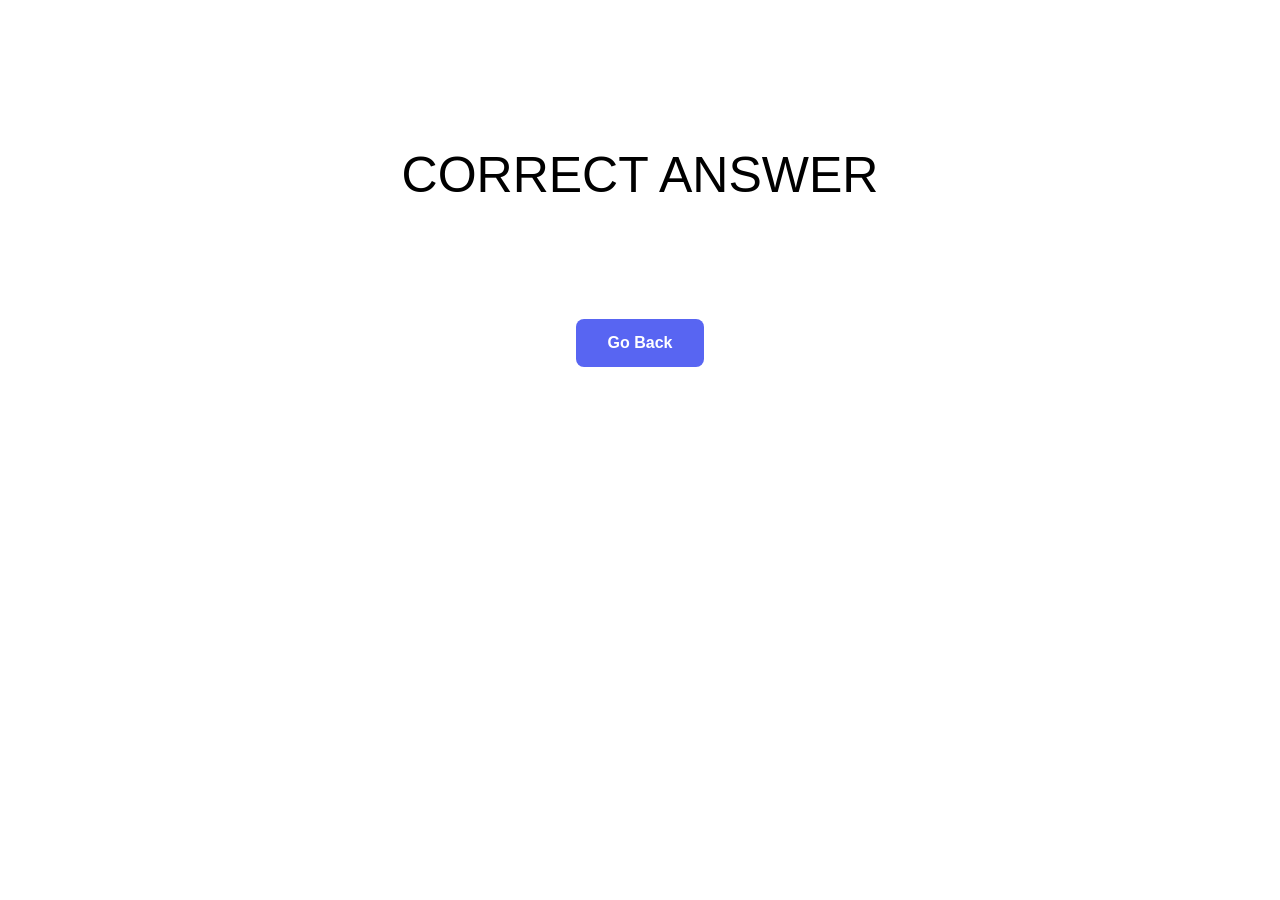
<file: correct.html>
<!DOCTYPE html>
<html>
<body>
      <link href="style.css" rel="stylesheet">
</body>
 
<center><p style="font-size:100px;"><answer>CORRECT ANSWER</answer></p></center>

<center><a href='index.html'><button class="button button1"><b>Go Back<b></button></a></center>

</body>
</html>
</file>
<file: style.css>
body {									/* Background Colour */
			background-color: #ffffff;
		}

		h1 {
			text-align: center;					/*   text under doggy image  */
			font-family: Arial, sans-serif;
			font-weight: normal;
			color: rgb(0, 0, 0);

		}

		h2 { 									/* Title "Welcome To..." */
			font-family: Arial, sans-serif;
			color: rgb(255, 255, 255);
		}

		h3 {									/*   Title "Doggy Of Peace"  */  
			font-family: Arial, sans-serif;
			color:#ffffff;
			font-size: 50px;
		}

		p {										/*  "Heres The Reasons" Text */
			font-family: Arial, sans-serif;
			color: rgb(255, 255, 255);
			font-size:35px;
		}

		summary {
			font-family: Arial, sans-serif;
			color: #ffffff;
			background-color: #5865F2;
		}

		li {
			font-family: Arial, sans-serif;
			color: rgb(255, 255, 255);
		}

		a:link {
			color: rgb(255, 255, 255);
			background-color: transparent;
			text-decoration: none;
		}

		a:visited {
			color: rgb(255, 255, 255);
			background-color: transparent;
			text-decoration: none;
		}

		a:hover {
			color: rgb(255, 255, 255);
			background-color: transparent;
			text-decoration: underline;
		}

		a:active {
			color: rgb(255, 255, 255);
			background-color: transparent;
			text-decoration: underline;
		}

		header {
			background-color: #5865F2;
			padding: 20px;
			text-align: center;
			font-size: 20px;
			color: #5865F2;
			border-radius: 16px;
		}
		section {
			background-color: #5865F2;
			padding: 20px;
			text-align: center;
			font-size: 20px;
			color: white;
			border-radius: 16px;
		}
		.button1 {
			background-color: #5865F2;
			border: none;
			color: white;
			padding: 15px 32px;
			text-align: center;
			text-decoration: none;
			display: inline-block;
			font-size: 16px;
			margin: 4px 2px;
			cursor: pointer;
			border-radius: 8px;
			transition-duration: 0.4s;
			}
		.button2 {
			background-color: #747F8D;
			border: none;
			color: white;
			padding: 15px 32px;
			text-align: center;
			text-decoration: none;
			display: inline-block;
			font-size: 16px;
			margin: 4px 2px;
			cursor: pointer;
			border-radius: 8px;
			transition-duration: 0.4s;
			}
			.button1:hover {
			background-color: #7781f2;
			border: none;
			color: white;
			padding: 15px 32px;
			text-align: center;
			text-decoration: none;
			display: inline-block;
			font-size: 16px;
			margin: 4px 2px;
			cursor: pointer;
			border-radius: 8px;
			transition-duration: 0.4s;
			}
		.button2:hover {
			background-color: #959ca6;
			border: none;
			color: white;
			padding: 15px 32px;
			text-align: center;
			text-decoration: none;
			display: inline-block;
			font-size: 16px;
			margin: 4px 2px;
			cursor: pointer;
			border-radius: 8px;
			transition-duration: 0.4s;
			}
			img {
			border-radius: 10px;
			}
 		hr{
        		height: 1px;
        		background-color: #575b64;
        		border: none;
    			}

		answer{									  
					font-family: Arial, sans-serif;
					color:#000000;
					font-size: 50px;
				}
</file>
